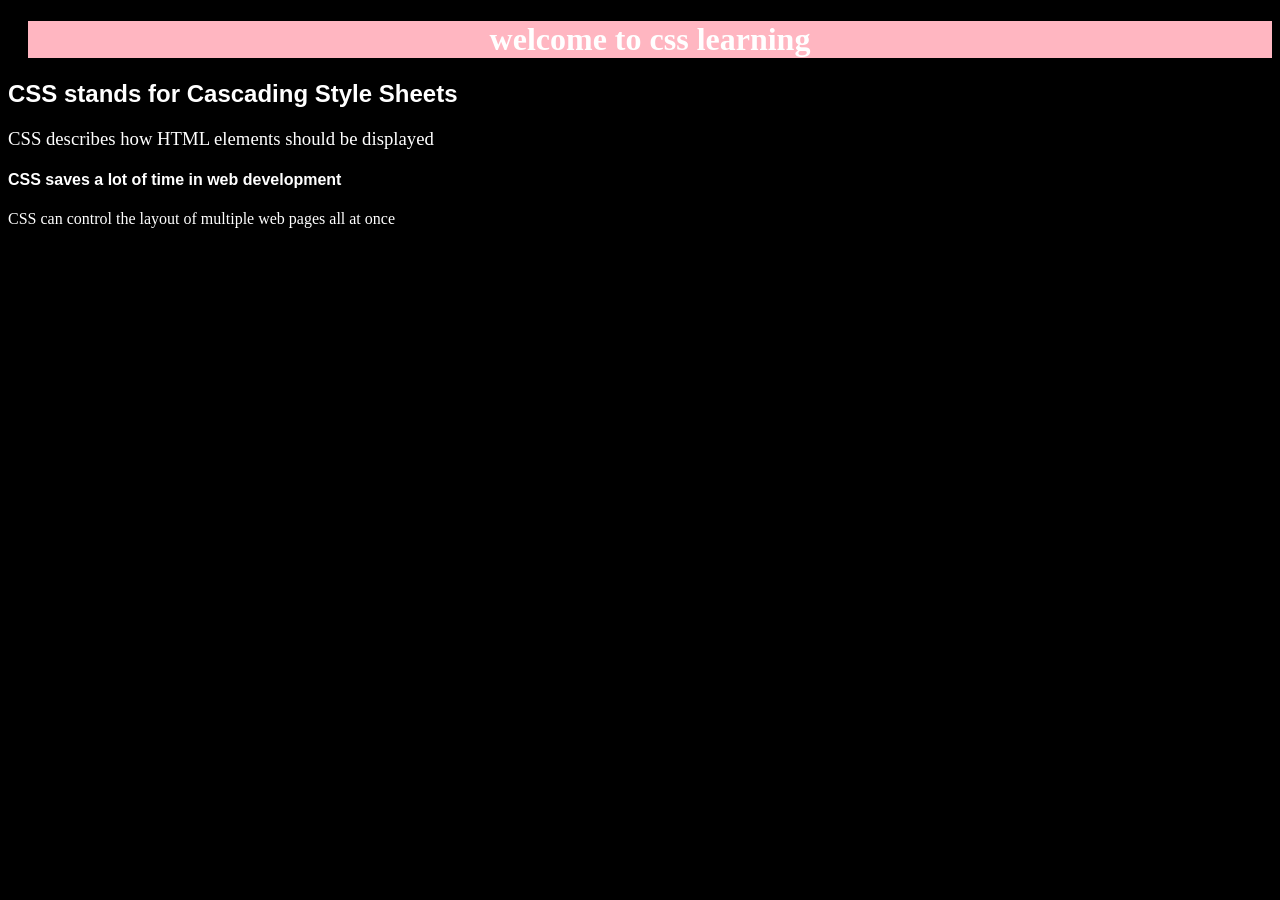
<file: index.html>
<!DOCTYPE html>
<html lang="en">
<head>
    <meta charset="UTF-8">
    <meta name="viewport" content="width=device-width, initial-scale=1.0">
    <title>learn CSS</title>
    <link href="style.css" rel="stylesheet" >
    <link rel="preconnect" href="https://fonts.googleapis.com">
    <link rel="preconnect" href="https://fonts.gstatic.com" crossorigin>
    <link href="https://fonts.googleapis.com/css2?family=Open+Sans:ital,wght@0,300..800;1,300..800&display=swap" rel="stylesheet">
    <link rel="preconnect" href="https://fonts.googleapis.com">
    <link rel="preconnect" href="https://fonts.gstatic.com" crossorigin>
    <link href="https://fonts.googleapis.com/css2?family=Geist+Pixel&family=Open+Sans:ital,wght@0,300..800;1,300..800&display=swap" rel="stylesheet">
</head>
<style>
</style>
<body>
    <h1 class="header">welcome to css learning</h1>
    <h2>CSS stands for Cascading Style Sheets</h2>
    <h3>CSS describes how HTML elements should be displayed</h3>
    <h4>CSS saves a lot of time in web development</h4>
    <p>CSS can control the layout of multiple web pages all at once</p>
</body>
</html>
</file>
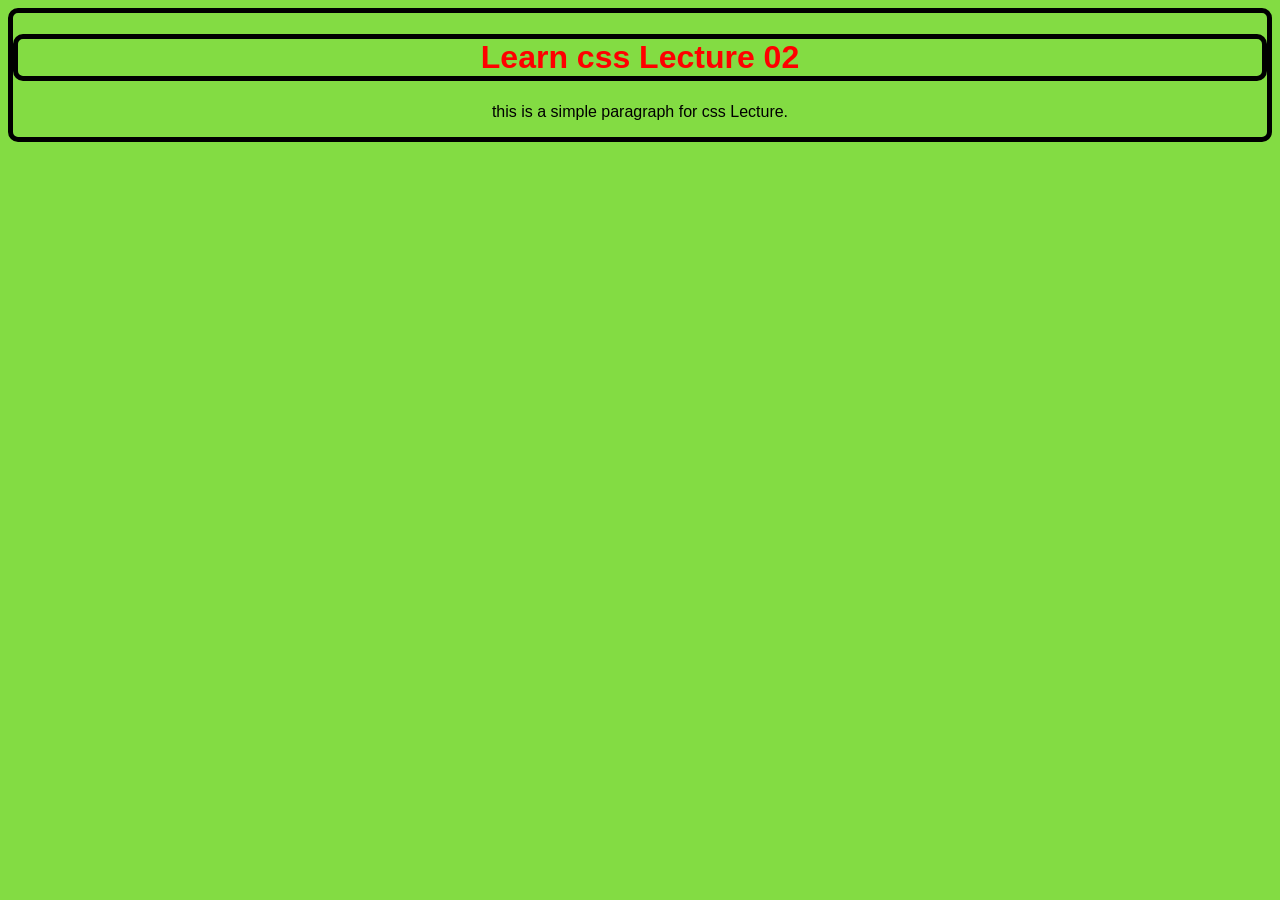
<file: CSS/index.html>
<!DOCTYPE html>
<html lang="en">
<head>
    <meta charset="UTF-8">
    <meta name="viewport" content="width=device-width, initial-scale=1.0">
    <meta description="Learn CSS Lecture 02">
    <meta author="Haardik Gupta">
    <link rel="preconnect" href="https://fonts.googleapis.com">
    <link rel="preconnect" href="https://fonts.gstatic.com" crossorigin>
    <link href="https://fonts.googleapis.com/css2?family=Geist+Pixel&family=Montenegrin+Gothic+One&family=Open+Sans:ital,wght@0,300..800;1,300..800&display=swap" rel="stylesheet">
    <link href="Style.css" rel="stylesheet">
    <title>Learn CSS Lecture 02</title>
</head>
<body>
    <div class="container">
        <h1 id="h1-container">Learn css Lecture 02</h1>
        <p>this is a simple paragraph for css Lecture.</p>
    </div>

</body>
</html>
</file>
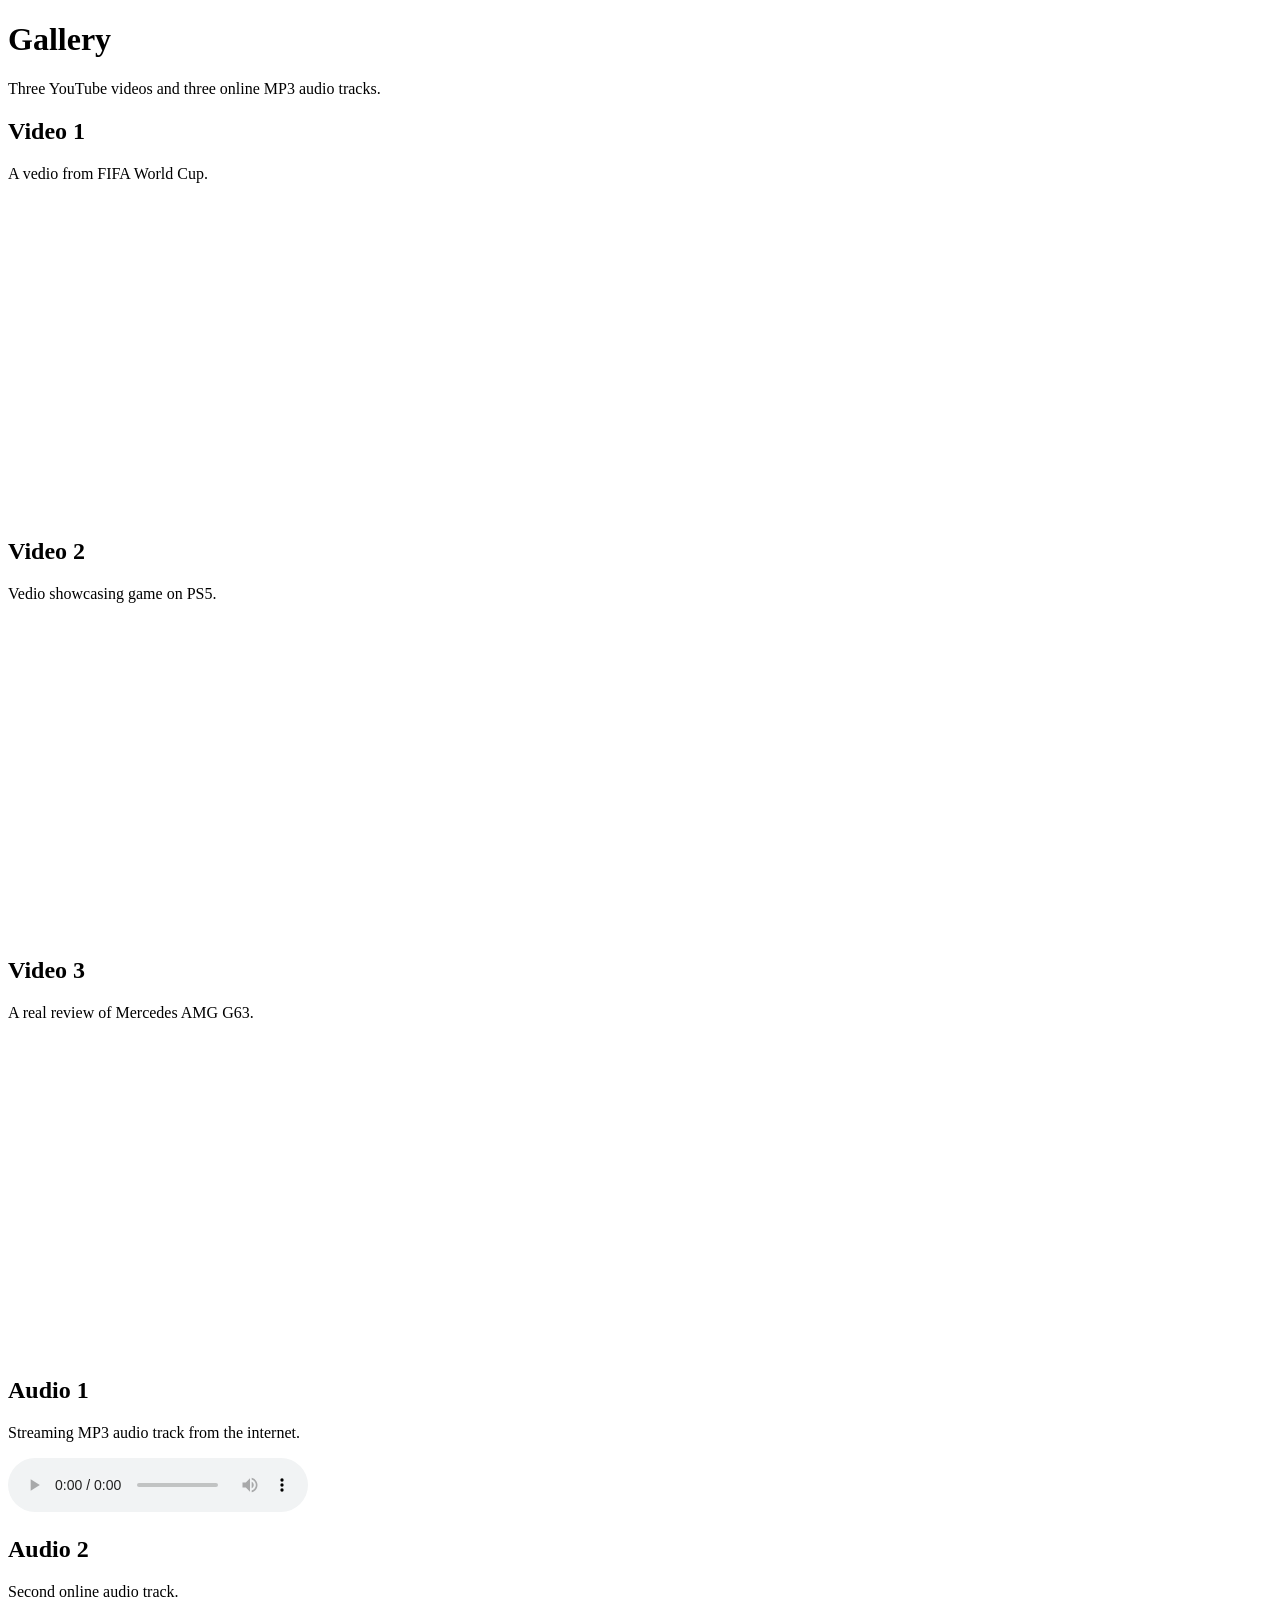
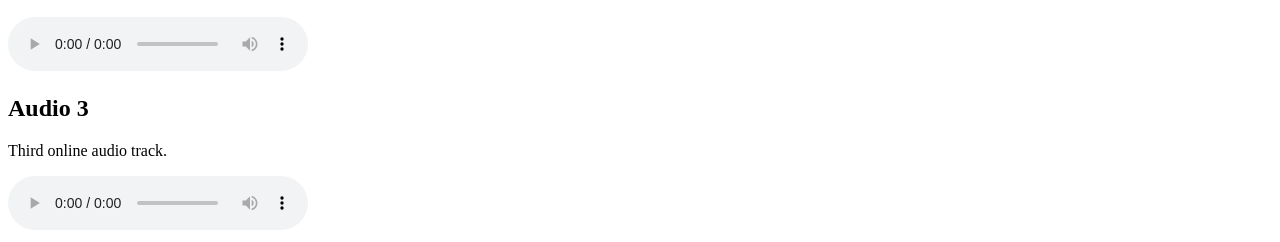
<file: Gallery.html>
<!DOCTYPE html>
<html lang="en">
<head>
  <meta charset="UTF-8" />
  <meta name="viewport" content="width=device-width, initial-scale=1.0" />
  <title>Media Gallery</title>

</head>
<body>
    <h1>Gallery</h1>
    <p class="subtitle">Three YouTube videos and three online MP3 audio tracks.</p>

        <h2>Video 1</h2>
        <p>A vedio from FIFA World Cup.</p>
        <iframe width="560" height="315" src="https://www.youtube.com/embed/9bs2ykhX8lU?si=vdH6viPDvQohgezk" title="YouTube video player" frameborder="0" allow="accelerometer; autoplay; clipboard-write; encrypted-media; gyroscope; picture-in-picture; web-share" referrerpolicy="strict-origin-when-cross-origin" allowfullscreen></iframe>

        <h2>Video 2</h2>
        <p>Vedio showcasing game on PS5.</p>
        <iframe width="560" height="315" src="https://www.youtube.com/embed/HUwpZqGS4x4?si=JXEOulcFATn926bE" title="YouTube video player" frameborder="0" allow="accelerometer; autoplay; clipboard-write; encrypted-media; gyroscope; picture-in-picture; web-share" referrerpolicy="strict-origin-when-cross-origin" allowfullscreen></iframe>

        <h2>Video 3</h2>
        <p>A real review of Mercedes AMG G63.</p>
        <iframe width="560" height="315" src="https://www.youtube.com/embed/Cl-WkN461dw?si=XMax3vLe5XKEYAdo" title="YouTube video player" frameborder="0" allow="accelerometer; autoplay; clipboard-write; encrypted-media; gyroscope; picture-in-picture; web-share" referrerpolicy="strict-origin-when-cross-origin" allowfullscreen></iframe>

        <h2>Audio 1</h2>
        <p>Streaming MP3 audio track from the internet.</p>
        <audio controls>
           <source src="https://www.soundhelix.com/examples/mp3/SoundHelix-Song-1.mp3" type="audio/mpeg" />
          Your browser does not support audio playback.
        </audio>

        <h2>Audio 2</h2>
        <p>Second online audio track.</p>
        <audio controls>
          <source src="https://www.soundhelix.com/examples/mp3/SoundHelix-Song-2.mp3" type="audio/mpeg" />
          Your browser does not support audio playback.
        </audio>

        <h2>Audio 3</h2>
        <p>Third online audio track.</p>
        <audio controls>
          <source src="https://www.soundhelix.com/examples/mp3/SoundHelix-Song-3.mp3" type="audio/mpeg" />
          Your browser does not support audio playback.
        </audio>
</body>
</html>
</file>
<file: style.css>
body {
    background-color : black; 
    font-family : Arial, sans-serif ;
    color : white ;

    
}
.header{
    text-align:center;
    color: white;
}
h1 {
        color: da;
        margin-left: 20px;
        text-align: center;
        font-family: "Playwrite ID", cursive;
        font-optical-sizing: auto ;
        background: lightpink; 
        color : white ;

}
h2 {
    font-family: "Geist Pixel", sans-serif;
    font-optical-sizing: auto;
      color : white ;
}

h3 {
    font-family: "Montenegrin Gothic One", serif;
    font-weight: 400;
      color : white ;
}  
h4 {
      color : white ;
}
p {
    font-family: "Playwrite ID", cursive;
    font-optical-sizing: auto;
      color : white ;
}
</file>
<file: CSS/Style.css>
body {
    background-color:rgb(131, 220, 67);
}

.container {
    text-align: center;
    height:"100vh";
    width : "100vh";
    margin: 0;
    padding : 0 ;
    font-family: Arial, Helvetica, sans-serif;
    border : 5px solid black;
    border-radius : 10px;
}

#h1-container {
   display : flex;
   justify-content : center;
   align-items : center;
   height : 100%;
   color : red;
   border : 5px solid black;
   border-radius : 10px;
}
</file>
